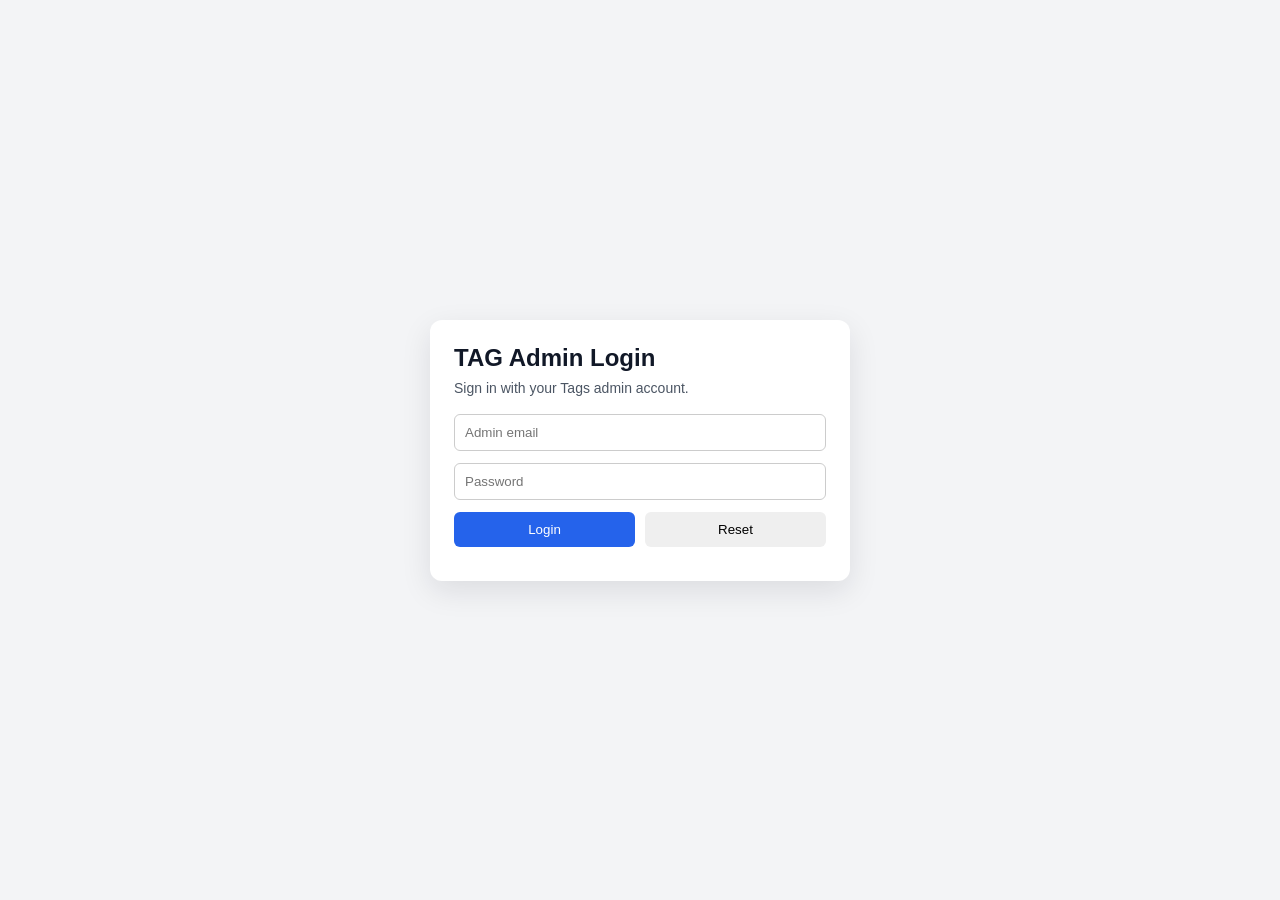
<file: index.html>
<!DOCTYPE html>
<html>
<head>
    <meta charset="UTF-8">
    <title>TAG CMS Admin</title>
    <link rel="stylesheet" href="style.css">
</head>

<body>

    <div id="loginScreen" class="auth-screen">
        <div class="auth-card">
            <h1 class="auth-title">TAG Admin Login</h1>
            <p class="auth-subtitle">Sign in with your Tags admin account.</p>

            <form id="loginForm">
                <input type="email" id="loginEmail" placeholder="Admin email" required>
                <input type="password" id="loginPassword" placeholder="Password" required>

                <div class="auth-actions">
                    <button type="submit" class="btn btn-primary">Login</button>
                    <button type="button" class="btn" onclick="resetAuthForm()">Reset</button>
                </div>

                <div id="loginStatus" class="status"></div>
            </form>
        </div>
    </div>

    <div id="appShell" class="app-shell hidden">

        <div class="sidebar">

            <h2>TAG CMS</h2>

            <button class="nav-btn active" id="blogNav" onclick="loadBlogs()">Blogs</button>
            <button class="nav-btn" id="caseNav" onclick="loadCases()">Case Studies</button>
            <button class="nav-btn" id="subsNav" onclick="loadSubscribers()">Subscribed Emails</button>
            <button class="nav-btn" id="msgNav" onclick="loadMessages()">Contact Messages</button>
            <button class="nav-btn" onclick="logout()">Logout</button>

        </div>

        <div class="main">

            <div class="header">
                <div class="header-main">
                    <div class="section-title" id="sectionTitle">Blogs</div>
                    <div class="search-bar hidden" id="searchBar">
                        <input type="search" id="searchInput" placeholder="Search blogs..." autocomplete="off">
                        <button type="button" class="btn btn-search-clear" id="clearSearchBtn">Clear</button>
                    </div>
                </div>
                <div class="header-actions">
                    <button class="btn btn-primary" id="addBtn" onclick="openCreate()">Add New</button>
                    <button class="btn btn-copy" id="copyEmailsBtn" onclick="copyAllSubscriberEmails()" style="display:none">Copy All Emails</button>
                </div>
            </div>

            <table>
                <thead>
                    <tr id="tableHead"></tr>
                </thead>
                <tbody id="tableBody"></tbody>
            </table>

            <div id="messagesView" class="messages-view"></div>

        </div>

    </div>

    <div class="modal" id="modal">

        <div class="modal-box">

            <div class="form-title" id="formTitle"></div>

            <form id="dataForm"></form>

            <button type="button" id="saveBtn" class="btn btn-primary" onclick="save(event)">Save</button>
            <button type="button" class="btn" onclick="closeModal()">Cancel</button>

            <div id="status" class="status"></div>

        </div>

    </div>

    <!-- Load modules in order: constants first, then auth/api/utils/ui, then features, then main -->
    <script src="constants.js"></script>

    <!-- Core modules -->
    <script src="auth.js"></script>
    <script src="api.js"></script>
    <script src="utils.js"></script>
    <script src="ui.js"></script>
    <script src="search.js"></script>
    <script src="forms.js"></script>

    <!-- Feature modules -->
    <script src="blogs.js"></script>
    <script src="subscribers.js"></script>
    <script src="caseStudies.js"></script>

    <!-- Main entry point -->
    <script src="main.js"></script>

</body>
</html>
</file>
<file: style.css>
*{box-sizing:border-box}

body{
margin:0;
font-family:Segoe UI,Arial;
background:#f3f4f6;
min-height:100vh;
}

.app-shell{
display:flex;
height:100vh;
}

.hidden{
display:none !important;
}

.auth-screen{
min-height:100vh;
display:flex;
align-items:center;
justify-content:center;
padding:20px;
}

.auth-card{
width:100%;
max-width:420px;
background:#ffffff;
border-radius:12px;
box-shadow:0 10px 30px rgba(17,24,39,0.1);
padding:24px;
}

.auth-title{
margin:0 0 8px;
font-size:24px;
font-weight:700;
color:#111827;
}

.auth-subtitle{
margin:0 0 18px;
font-size:14px;
color:#4b5563;
}

.auth-actions{
display:flex;
gap:10px;
}

.auth-actions .btn{
flex:1;
}

/* SIDEBAR */

.sidebar{
width:230px;
background:#111827;
color:white;
padding:20px;
}

.sidebar h2{
margin-top:0;
}

.nav-btn{
display:block;
width:100%;
padding:12px;
margin-bottom:10px;
background:none;
border:none;
color:white;
text-align:left;
cursor:pointer;
border-radius:6px;
transition:0.2s;
}

.nav-btn:hover{
background:#1f2937;
}

.nav-btn.active{
background:#2563eb;
}

/* MAIN */

.main{
flex:1;
padding:30px;
overflow:auto;
}

.header{
display:flex;
justify-content:space-between;
align-items:center;
margin-bottom:20px;
gap:16px;
}

.header-main{
display:flex;
flex-direction:column;
gap:10px;
min-width:280px;
flex:1;
}

.header-actions{
display:flex;
gap:8px;
align-items:center;
}

.section-title{
font-size:24px;
font-weight:600;
}

.search-bar{
display:flex;
align-items:center;
gap:8px;
width:100%;
max-width:520px;
}

.search-bar input[type="search"]{
flex:1;
padding:10px 12px;
border:1px solid #d1d5db;
border-radius:8px;
font-size:14px;
background:#ffffff;
color:#111827;
outline:none;
transition:border-color 0.2s, box-shadow 0.2s;
}

.search-bar input[type="search"]:focus{
border-color:#2563eb;
box-shadow:0 0 0 3px rgba(37,99,235,0.12);
}

.btn-search-clear{
background:#e5e7eb;
color:#111827;
}

.btn-search-clear:hover{
background:#d1d5db;
}

/* BUTTONS */

.btn{
padding:10px 16px;
border:none;
border-radius:6px;
cursor:pointer;
transition:0.2s;
}

.btn-primary{
background:#2563eb;
color:white;
}

.btn-primary:hover{
background:#1d4ed8;
}

.btn-copy{
background:#0f766e;
color:white;
}

.btn-copy:hover{
background:#0d5f59;
}

.btn[disabled]{
opacity:0.7;
cursor:not-allowed;
}

.btn-loader{
display:inline-block;
width:14px;
height:14px;
margin-right:8px;
border:2px solid rgba(255,255,255,0.45);
border-top-color:#ffffff;
border-radius:50%;
animation:spin 0.7s linear infinite;
vertical-align:-2px;
}

@keyframes spin{
to{transform:rotate(360deg)}
}

.btn-danger{
background:#ef4444;
color:white;
}

.btn-danger:hover{
background:#dc2626;
}

.btn-edit{
background:#f59e0b;
color:white;
}

.btn-edit:hover{
background:#d97706;
}

.btn-share{
background:#0ea5e9;
color:white;
}

.btn-share:hover{
background:#0284c7;
}

.btn-open{
background:#7c3aed;
color:white;
}

.btn-open:hover{
background:#6d28d9;
}

/* TABLE */

table{
width:100%;
background:white;
border-radius:8px;
overflow:hidden;
border-collapse:collapse;
box-shadow:0 2px 8px rgba(0,0,0,0.05);
}

th{
background:#f9fafb;
text-align:left;
padding:12px;
font-size:14px;
}

td{
padding:12px;
border-top:1px solid #eee;
font-size:14px;
}

tr:hover{
background:#f3f4f6;
}

.messages-view{
display:none;
}

.messages-grid{
display:grid;
gap:14px;
}

.message-card{
background:white;
border:1px solid #e5e7eb;
border-radius:12px;
padding:16px;
box-shadow:0 2px 8px rgba(0,0,0,0.05);
}

.message-top{
display:flex;
justify-content:space-between;
align-items:flex-start;
gap:12px;
margin-bottom:10px;
}

.message-name{
font-size:16px;
font-weight:700;
color:#111827;
}

.message-email{
font-size:13px;
color:#2563eb;
word-break:break-all;
}

.message-date{
font-size:12px;
color:#6b7280;
white-space:nowrap;
}

.message-subject{
display:inline-block;
font-size:12px;
font-weight:700;
background:#f3f4f6;
color:#374151;
padding:5px 10px;
border-radius:999px;
margin-bottom:10px;
}

.message-body{
font-size:14px;
line-height:1.6;
color:#1f2937;
white-space:pre-wrap;
word-break:break-word;
}

.blogs-grid{
display:grid;
grid-template-columns:repeat(auto-fit, minmax(280px, 1fr));
gap:18px;
}

.design-legend{
display:flex;
gap:10px;
flex-wrap:wrap;
margin:0 0 18px;
}

.design-legend-item{
display:inline-flex;
align-items:center;
gap:8px;
padding:7px 12px;
border-radius:999px;
background:white;
border:1px solid #e5e7eb;
font-size:12px;
font-weight:700;
color:#111827;
box-shadow:0 1px 2px rgba(0,0,0,0.04);
}

.design-dot{
width:10px;
height:10px;
border-radius:999px;
display:inline-block;
}

.design-badge{
display:inline-flex;
align-items:center;
gap:6px;
padding:5px 10px;
border-radius:999px;
font-size:11px;
font-weight:800;
letter-spacing:0.02em;
text-transform:uppercase;
width:max-content;
}

.design-1{
background:#eff6ff;
color:#1d4ed8;
}

.design-1 .design-dot,
.design-legend-item.design-1 .design-dot{
background:#2563eb;
}

.design-2{
background:#fff7ed;
color:#c2410c;
}

.design-2 .design-dot,
.design-legend-item.design-2 .design-dot{
background:#f97316;
}

.design-3{
background:#f5f3ff;
color:#6d28d9;
}

.design-3 .design-dot,
.design-legend-item.design-3 .design-dot{
background:#8b5cf6;
}

.blog-card{
background:linear-gradient(160deg, var(--card-tint, #f8fbff) 0%, #ffffff 55%);
border:1px solid #e5e7eb;
border-top:4px solid var(--card-accent, #2563eb);
border-radius:12px;
padding:16px;
box-shadow:0 2px 8px rgba(0,0,0,0.05);
display:flex;
flex-direction:column;
gap:10px;
transition:transform 0.18s ease, box-shadow 0.18s ease;
position:relative;
overflow:hidden;
}

.blog-card:hover{
transform:translateY(-3px);
box-shadow:0 10px 24px rgba(17,24,39,0.12);
}

.blog-title{
font-size:18px;
font-weight:700;
color:#111827;
line-height:1.3;
}

.blog-slug{
font-size:12px;
font-weight:600;
color:#2563eb;
background:#eff6ff;
padding:4px 8px;
border-radius:999px;
display:inline-block;
max-width:fit-content;
}

.blog-card.design-1 .blog-slug{
background:#dbeafe;
color:#1d4ed8;
}

.blog-card.design-2 .blog-slug{
background:#ffedd5;
color:#c2410c;
}

.blog-card.design-3 .blog-slug{
background:#ede9fe;
color:#6d28d9;
}

.blog-design-row{
display:flex;
justify-content:flex-start;
align-items:center;
gap:10px;
flex-wrap:wrap;
}

.blog-meta{
font-size:12px;
color:#6b7280;
display:flex;
gap:8px;
flex-wrap:wrap;
}

.blog-tags{
display:flex;
gap:7px;
flex-wrap:wrap;
}

.blog-tag{
display:inline-flex;
align-items:center;
font-size:11px;
font-weight:700;
letter-spacing:0.02em;
padding:4px 9px;
border-radius:999px;
border:1px solid transparent;
text-transform:capitalize;
}

.blog-excerpt{
font-size:14px;
line-height:1.55;
color:#1f2937;
display:-webkit-box;
-webkit-line-clamp:4;
line-clamp:4;
-webkit-box-orient:vertical;
overflow:hidden;
}

.blog-actions{
display:flex;
gap:8px;
margin-top:auto;
}

.blog-card.design-1{
border-top-color:#2563eb;
box-shadow:0 2px 8px rgba(37,99,235,0.08);
}

.blog-card.design-2{
border-top-color:#f97316;
box-shadow:0 2px 8px rgba(249,115,22,0.08);
}

.blog-card.design-3{
border-top-color:#8b5cf6;
box-shadow:0 2px 8px rgba(139,92,246,0.08);
}

.empty-state{
background:white;
border:1px dashed #d1d5db;
border-radius:12px;
padding:24px;
text-align:center;
color:#6b7280;
font-size:14px;
}

/* CASE STUDIES GRID */

.case-studies-grid{
display:grid;
grid-template-columns:repeat(auto-fit, minmax(280px, 1fr));
gap:18px;
}

.case-study-card{
background:linear-gradient(160deg, var(--card-tint, #f8fbff) 0%, #ffffff 55%);
border:1px solid #e5e7eb;
border-top:4px solid var(--card-accent, #2563eb);
border-radius:12px;
padding:16px;
box-shadow:0 2px 8px rgba(0,0,0,0.05);
display:flex;
flex-direction:column;
gap:10px;
transition:transform 0.18s ease, box-shadow 0.18s ease;
position:relative;
overflow:hidden;
}

.case-study-card:hover{
transform:translateY(-3px);
box-shadow:0 10px 24px rgba(17,24,39,0.12);
}

.case-design-row{
display:flex;
justify-content:flex-start;
align-items:center;
gap:10px;
flex-wrap:wrap;
}

.case-title{
font-size:18px;
font-weight:700;
color:#111827;
line-height:1.3;
}

.case-client{
font-size:13px;
font-weight:600;
color:#1f2937;
}

.case-meta{
font-size:12px;
color:#6b7280;
display:flex;
gap:8px;
flex-wrap:wrap;
}

.case-tags{
display:flex;
gap:7px;
flex-wrap:wrap;
}

.case-tag{
display:inline-flex;
align-items:center;
font-size:11px;
font-weight:700;
letter-spacing:0.02em;
padding:4px 9px;
border-radius:999px;
border:1px solid transparent;
text-transform:capitalize;
}

.case-excerpt{
font-size:14px;
line-height:1.55;
color:#1f2937;
display:-webkit-box;
-webkit-line-clamp:3;
line-clamp:3;
-webkit-box-orient:vertical;
overflow:hidden;
}

.case-actions{
display:flex;
gap:8px;
margin-top:auto;
}

.case-study-card.design-1{
border-top-color:#2563eb;
box-shadow:0 2px 8px rgba(37,99,235,0.08);
}

.case-study-card.design-2{
border-top-color:#f97316;
box-shadow:0 2px 8px rgba(249,115,22,0.08);
}

.case-study-card.design-3{
border-top-color:#8b5cf6;
box-shadow:0 2px 8px rgba(139,92,246,0.08);
}

/* MODAL */

.modal{
position:fixed;
top:0;
left:0;
width:100%;
height:100%;
background:rgba(0,0,0,0.5);
display:none;
align-items:center;
justify-content:center;
animation:fade .2s;
}

.modal-box{
background:white;
padding:25px;
width:520px;
border-radius:8px;
max-height:90vh;
overflow:auto;
animation:pop .2s;
}

input,textarea,select{
width:100%;
padding:10px;
margin-bottom:12px;
border:1px solid #ccc;
border-radius:6px;
}

textarea{
height:120px;
}

.results-header{
display:flex;
justify-content:space-between;
align-items:center;
margin:10px 0 8px;
}

.results-title{
font-size:14px;
font-weight:600;
color:#111827;
}

.btn-small{
padding:6px 10px;
font-size:12px;
}

.result-row{
display:grid;
grid-template-columns:1fr 1fr auto;
gap:8px;
align-items:center;
margin-bottom:8px;
}

.result-row.three{
grid-template-columns:1fr 1fr 1fr auto;
}

.field-label{
font-size:13px;
font-weight:600;
margin:4px 0;
display:block;
color:#111827;
}

.help-text{
font-size:12px;
margin:-8px 0 10px;
color:#6b7280;
}

.help-text.success{
color:#15803d;
}

.help-text.error{
color:#b91c1c;
}

.tag-editor{
display:flex;
flex-wrap:wrap;
gap:6px;
padding:8px;
border:1px solid #ccc;
border-radius:6px;
margin-bottom:12px;
}

#tagChips{
display:flex;
flex-wrap:wrap;
gap:6px;
}

.tag-chip{
display:inline-flex;
align-items:center;
gap:6px;
padding:5px 8px;
background:#e5e7eb;
border-radius:999px;
font-size:12px;
}

.tag-chip button{
border:none;
background:transparent;
cursor:pointer;
font-size:12px;
padding:0;
line-height:1;
}

#tagInput{
border:none;
margin:0;
padding:6px;
min-width:170px;
flex:1;
}

#tagInput:focus{
outline:none;
}

.preview-box{
background:#f9fafb;
border:1px solid #e5e7eb;
border-radius:6px;
padding:10px;
font-size:14px;
line-height:1.5;
min-height:70px;
white-space:normal;
margin-bottom:12px;
}

.form-title{
font-size:20px;
margin-bottom:15px;
}

.status{
margin-top:10px;
font-size:14px;
}

.success{
color:green;
}

.error{
color:red;
}

@keyframes pop{
from{transform:scale(.9)}
to{transform:scale(1)}
}

/* FIELDSETS FOR CASE STUDIES */

fieldset{
border:1px solid #e5e7eb;
border-radius:8px;
padding:16px;
margin:0 0 16px;
background:#f9fafb;
}

fieldset legend{
padding:0 8px;
font-size:14px;
font-weight:700;
color:#111827;
}

fieldset input,
fieldset textarea,
fieldset select{
margin-bottom:12px;
}
</file>
